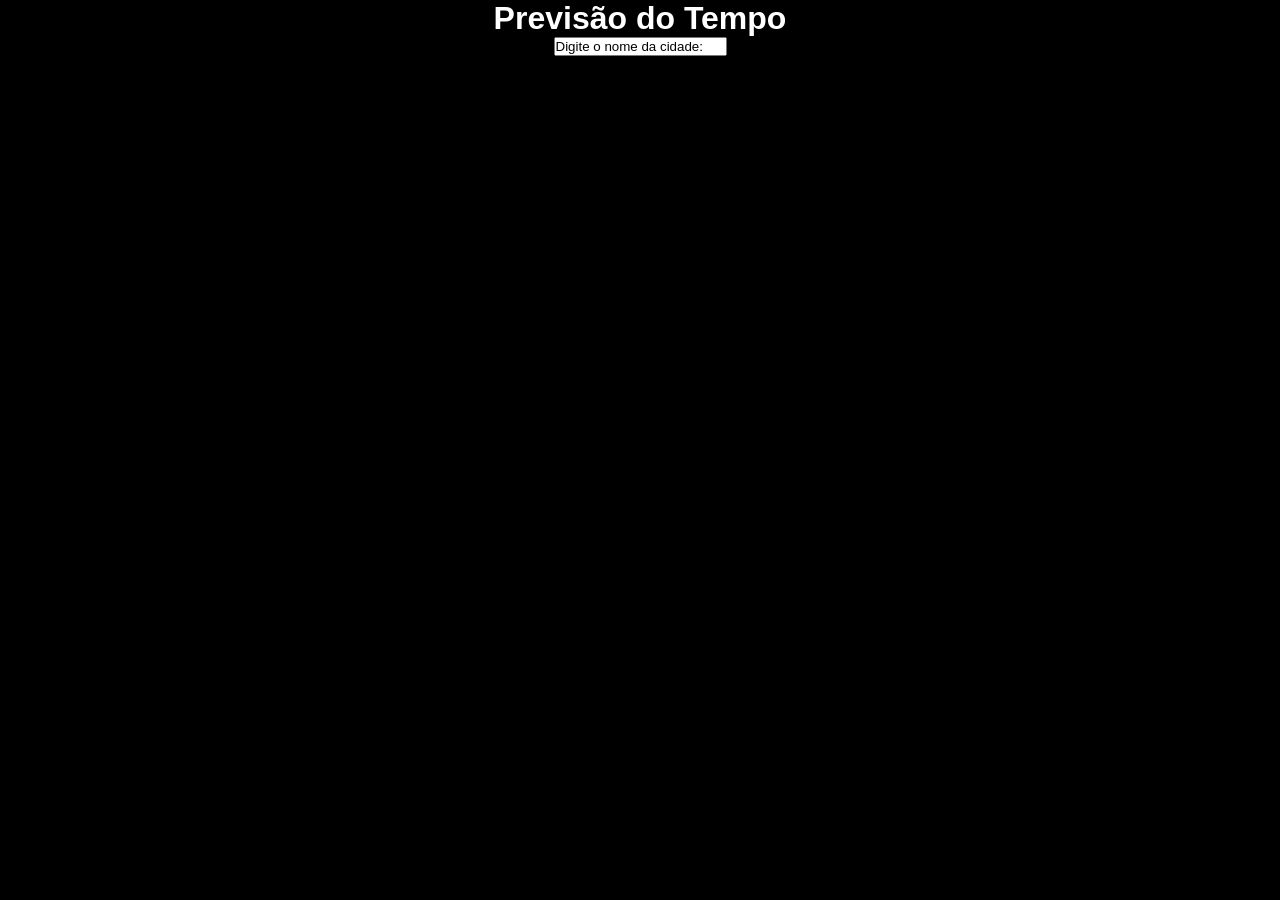
<file: consutas em apis/climatempo/index.html>
<!DOCTYPE html>
<html>
    <head>
        <meta charset="UTF-8">
        <meta name="viewport" content="width=device-width, initial-scale=1.0">
        <link rel="stylesheet" type="text/css" href="style.css">
        <title>Climatempo</title>
    </head>
    <body>
        <h1>Previsão do Tempo</h1>
        <input id="cidade" type="text" value="Digite o nome da cidade: " aria-label="Digite o nome da cidade: ">
        
        <div id="weather" role="region" aria-live="polite">

        </div>

        <script src="script.js"></script>
    </body>
</html>
</file>
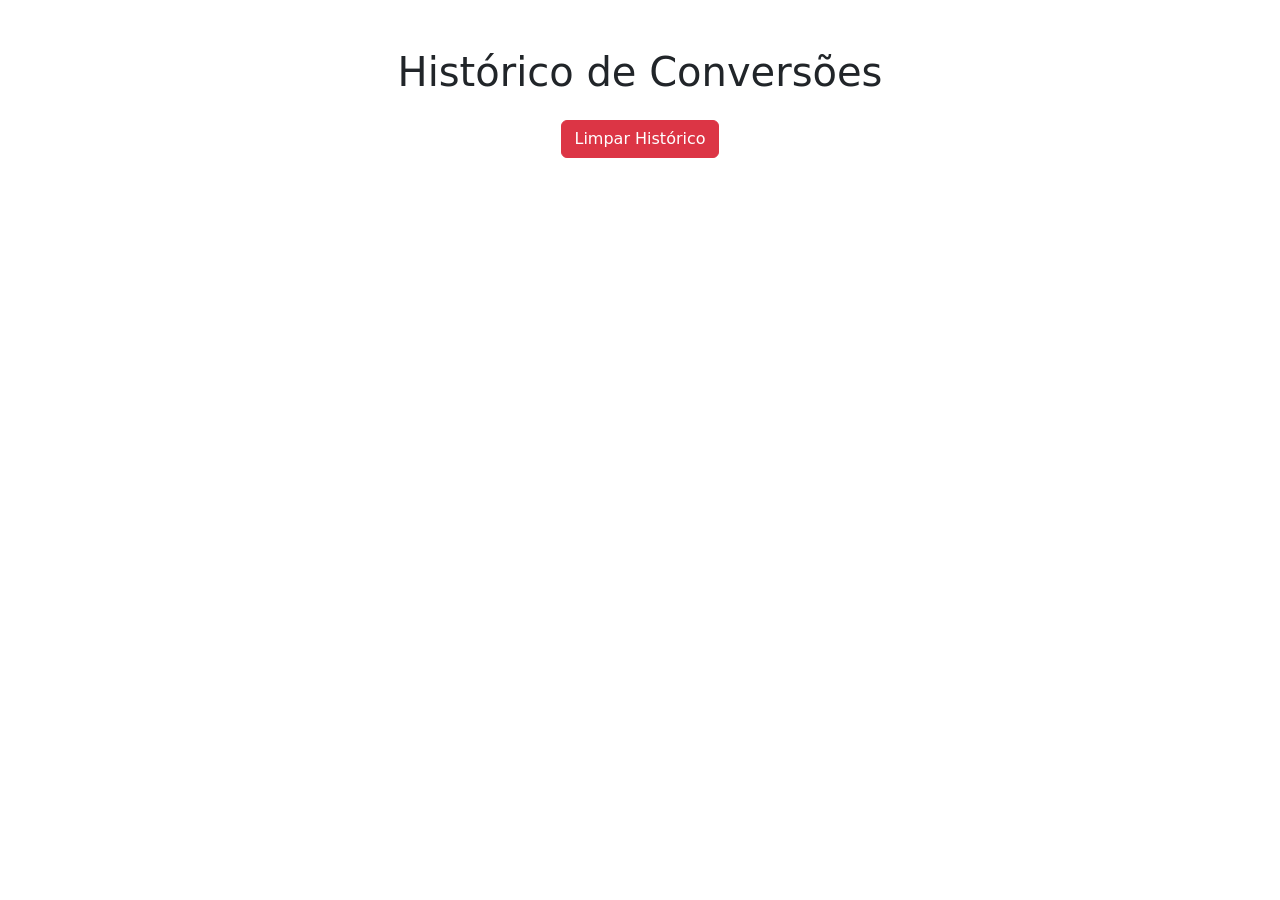
<file: consutas em apis/conversor de moedas/historico.html>
<!DOCTYPE html>
<html lang="pt">
<head>
    <meta charset="UTF-8">
    <meta http-equiv="X-UA-Compatible" content="IE=edge">
    <meta name="viewport" content="width=device-width, initial-scale=1.0">
    <link href="https://cdn.jsdelivr.net/npm/bootstrap@5.1.3/dist/css/bootstrap.min.css" rel="stylesheet">
    <title>Histórico de Conversões</title>
</head>
<body>
    <div class="container mt-5">
        <h1 class="text-center mb-4">Histórico de Conversões</h1>
        <div class="text-center mb-3">
            <button id="limparHistorico" class="btn btn-danger">Limpar Histórico</button>
        </div>
        <ul id="listaHistorico" class="list-group">
            <!-- Itens do histórico serão inseridos aqui -->
        </ul>
    </div>

    <script src="js/historico.js"></script>
</body>
</html>
</file>
<file: consutas em apis/climatempo/style.css>
*{
    margin: 0;
    padding: 0;
}

body{
    text-align: center;
    font-family: Arial, Helvetica, sans-serif;
    background-color: #000;
    color: #fff;
}

@media (max-width: 500px) {
    body{
        text-align: center;
        font-family: Arial, Helvetica, sans-serif;
        background-color: #fff;
        color: #000;
    }
}
</file>
